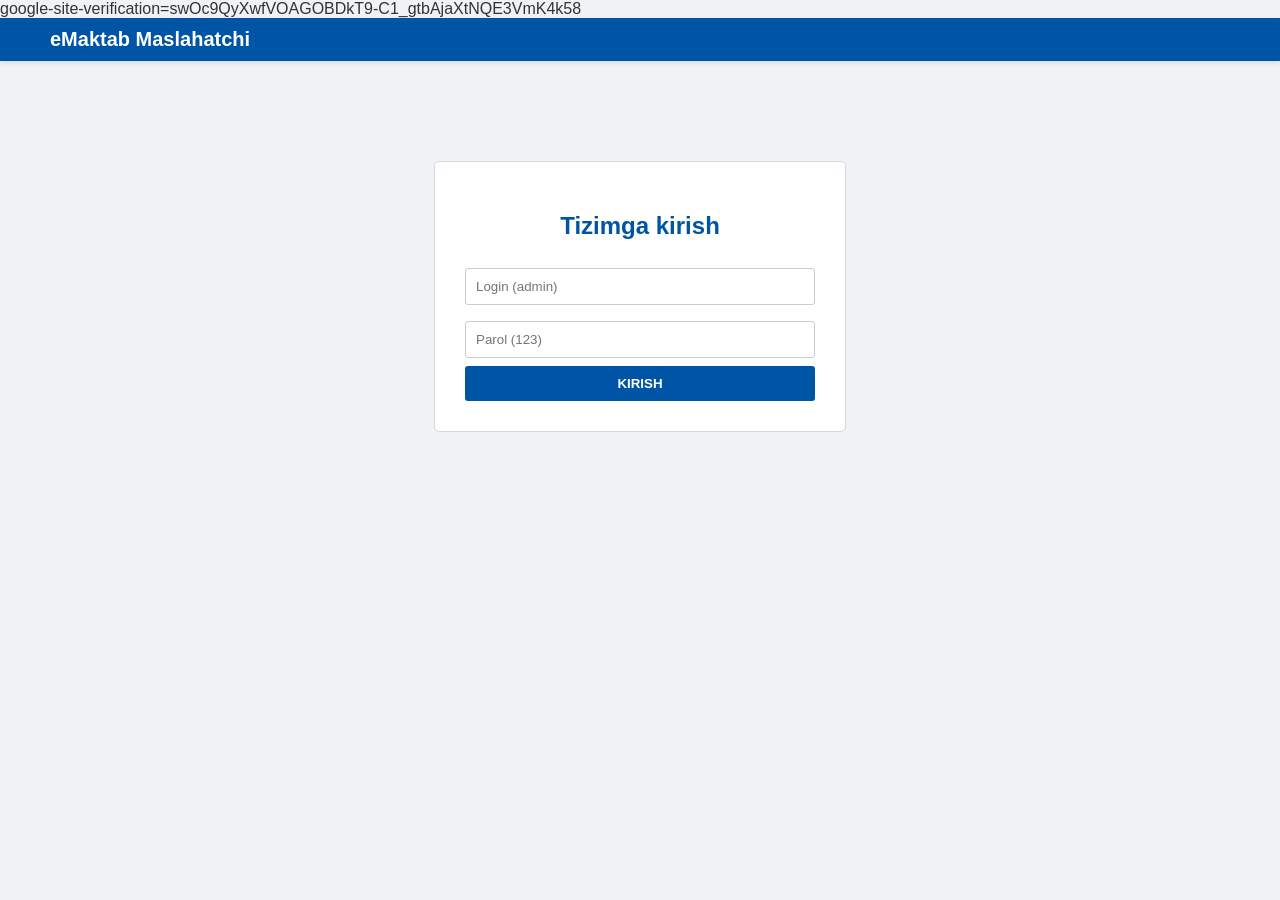
<file: maslahatchi.html>
<!DOCTYPE html>
<html lang="uz">
<head>
google-site-verification=swOc9QyXwfVOAGOBDkT9-C1_gtbAjaXtNQE3VmK4k58
    <meta charset="UTF-8">
    <meta name="viewport" content="width=device-width, initial-scale=1.0">
    <title>Maktab Maslahatchisi | Kundalik Tizimi</title>
    <style>
        
        :root {
            --kun-blue: #0054a6;
            --kun-light-blue: #eef4f9;
            --kun-border: #d3d9de;
            --text-dark: #333;
        }

        body {
            font-family: Arial, sans-serif;
            background-color: #f0f2f5;
            margin: 0;
            color: var(--text-dark);
        }

        header {
            background-color: var(--kun-blue);
            color: white;
            padding: 10px 50px;
            display: flex;
            justify-content: space-between;
            align-items: center;
            box-shadow: 0 2px 5px rgba(0,0,0,0.1);
        }

        .logo { font-weight: bold; font-size: 20px; }

        .wrapper {
            display: flex;
            max-width: 1100px;
            margin: 20px auto;
            gap: 20px;
        }

        .sidebar {
            flex: 1;
            background: white;
            border: 1px solid var(--kun-border);
            border-radius: 4px;
            padding: 15px;
            height: fit-content;
        }

        .profile-img {
            width: 100%;
            height: 150px;
            background: #ddd;
            border-radius: 4px;
            margin-bottom: 10px;
            display: flex;
            align-items: center;
            justify-content: center;
            font-size: 40px;
        }

        .sidebar ul { list-style:none; padding:0; font-size: 14px; line-height: 2.5; }
        .sidebar li { cursor: pointer; color: var(--text-dark); border-bottom: 1px solid #eee; }
        .sidebar li:hover { color: var(--kun-blue); padding-left: 5px; transition: 0.3s; }
        .sidebar li.active { color: var(--kun-blue); font-weight: bold; }

        .main-content { flex: 3; }

        .card {
            background: white;
            border: 1px solid var(--kun-border);
            border-radius: 4px;
            margin-bottom: 15px;
            padding: 20px;
            display: none; /* Hammasi yopiq turadi */
        }

        .card.active { display: block; } /* Faqat aktiv bo'lim ko'rinadi */

        .card-header {
            border-bottom: 1px solid var(--kun-border);
            padding-bottom: 10px;
            margin-bottom: 15px;
            font-weight: bold;
            color: var(--kun-blue);
        }

        .login-container {
            max-width: 350px;
            margin: 100px auto;
            background: white;
            padding: 30px;
            border: 1px solid var(--kun-border);
            border-radius: 5px;
            text-align: center;
        }

        input, textarea {
            width: 100%;
            padding: 10px;
            margin: 8px 0;
            border: 1px solid #ccc;
            border-radius: 3px;
            box-sizing: border-box;
        }

        .btn-kun {
            background: var(--kun-blue);
            color: white;
            border: none;
            padding: 10px 20px;
            width: 100%;
            cursor: pointer;
            font-weight: bold;
            border-radius: 3px;
        }

        .hidden { display: none !important; }

        table { width: 100%; border-collapse: collapse; margin-top: 10px; }
        th, td { border: 1px solid var(--kun-border); padding: 10px; text-align: left; font-size: 14px; }
        th { background: var(--kun-light-blue); }
    </style>
</head>
<body>

    <!-- 1. LOGIN SAHIFASI -->
    <div id="loginPage">
        <header><div class="logo">eMaktab Maslahatchi</div></header>
        <div class="login-container">
            <h2 style="color: var(--kun-blue);">Tizimga kirish</h2>
            <input type="text" id="user" placeholder="Login (admin)">
            <input type="password" id="pass" placeholder="Parol (123)">
            <button class="btn-kun" onclick="enter()">KIRISH</button>
        </div>
    </div>

    <!-- 2. ASOSIY INTERFEYS -->
    <div id="mainUI" class="hidden">
        <header>
            <div class="logo">eMaktab | Maslahatchi Portali</div>
            <button onclick="location.reload()" style="background:none; border:1px solid white; color:white; cursor:pointer; padding:5px 10px;">Chiqish</button>
        </header>

        <div class="wrapper">
            <aside class="sidebar">
                <div class="profile-img">👤</div>
                <h3 id="roleTitle" style="margin: 5px 0; font-size: 16px;">Foydalanuvchi</h3>
                <hr>
                <ul>
                    <li onclick="switchTab('homeTab', this)" class="active">🏠 Bosh sahifa</li>
                    <li onclick="switchTab('mashgulotTab', this)">📅 Mashg'ulotlar</li>
                    <li onclick="switchTab('hisobotTab', this)">📊 Hisobotlar</li>
                </ul>
            </aside>

            <main class="main-content">
                <!-- 1. Bosh sahifa (Murojaat) -->
                <div id="homeTab" class="card active">
                    <div class="card-header">Psixologga murojaat yo'llash</div>
                    <div id="userFields">
                        <input type="text" id="name" placeholder="Foydalanuvchi ismi">
                        <textarea id="msg" rows="3" placeholder="Sizni nima bezovta qilyapti?"></textarea>
                        <button class="btn-kun" onclick="saveMsg()" style="width: 150px;">Yuborish</button>
                    </div>
                    <!-- Admin uchun jadval (Bosh sahifada) -->
                    <div id="adminTableBox" class="hidden">
                        <table>
                            <thead>
                                <tr><th>Sana</th><th>Kimdan</th><th>Murojaat</th></tr>
                            </thead>
                            <tbody id="tableBody"></tbody>
                        </table>
                    </div>
                </div>

                <!-- 2. Mashg'ulotlar bo'limi -->
                <div id="mashgulotTab" class="card">
                    <div class="card-header">Mashg'ulotlar jadvali</div>
                    <p>Hozirgi vaqtda rejalashtirilgan mashg'ulotlar:</p>
                    <table>
                        <tr><th>Nomi</th><th>Vaqti</th><th>Holati</th></tr>
                        <tr><td>Muloqot madaniyati</td><td>14:00</td><td><span style="color:green">Aktiv</span></td></tr>
                        <tr><td>Stressga chidamlilik</td><td>16:00</td><td><span style="color:orange">Kutilmoqda</span></td></tr>
                    </table>
                </div>

                <!-- 3. Hisobotlar bo'limi -->
                <div id="hisobotTab" class="card">
                    <div class="card-header">Shaxsiy hisobotlar</div>
                    <p>Siz topshirgan testlar va natijalar bu yerda saqlanadi.</p>
                    <div style="background: var(--kun-light-blue); padding: 15px; border-radius: 4px; text-align: center;">
                        Ma'lumotlar mavjud emas.
                    </div>
                </div>
            </main>
        </div>
    </div>

    <script>
        let db = JSON.parse(localStorage.getItem('messages')) || [];

        function enter() {
            let u = document.getElementById('user').value;
            let p = document.getElementById('pass').value;

            document.getElementById('loginPage').classList.add('hidden');
            document.getElementById('mainUI').classList.remove('hidden');

            if(u === 'admin' && p === '123') {
                document.getElementById('roleTitle').innerText = "Maslahatchi (Admin)";
                document.getElementById('userFields').classList.add('hidden');
                document.getElementById('adminTableBox').classList.remove('hidden');
                renderTable();
            } else {
                document.getElementById('roleTitle').innerText = "O'quvchi / Ota-ona";
            }
        }

        // Bo'limlarni almashtirish funksiyasi
        function switchTab(tabId, element) {
            // Hamma card'larni yopish
            document.querySelectorAll('.card').forEach(card => card.classList.remove('active'));
            // Hamma menyu tugmalaridan aktivlikni olib tashlash
            document.querySelectorAll('.sidebar li').forEach(li => li.classList.remove('active'));

            // Tanlanganini ochish            git checkout main

            document.getElementById(tabId).classList.add('active');
            element.classList.add('active');
        }

        function saveMsg() {
            let n = document.getElementById('name').value;
            let m = document.getElementById('msg').value;
            if(n && m) {
                db.push({ name: n, text: m, date: new Date().toLocaleDateString() });
                localStorage.setItem('messages', JSON.stringify(db));
                alert("Xabaringiz yuborildi!");
                document.getElementById('name').value = "";
                document.getElementById('msg').value = "";
            }
        }

        function renderTable() {
            let html = "";
            db.forEach(item => {
                html += `<tr><td>${item.date}</td><td>${item.name}</td><td>${item.text}</td></tr>`;
            });
            document.getElementById('tableBody').innerHTML = html;
        }
    </script>
</body>
</html>
</file>
